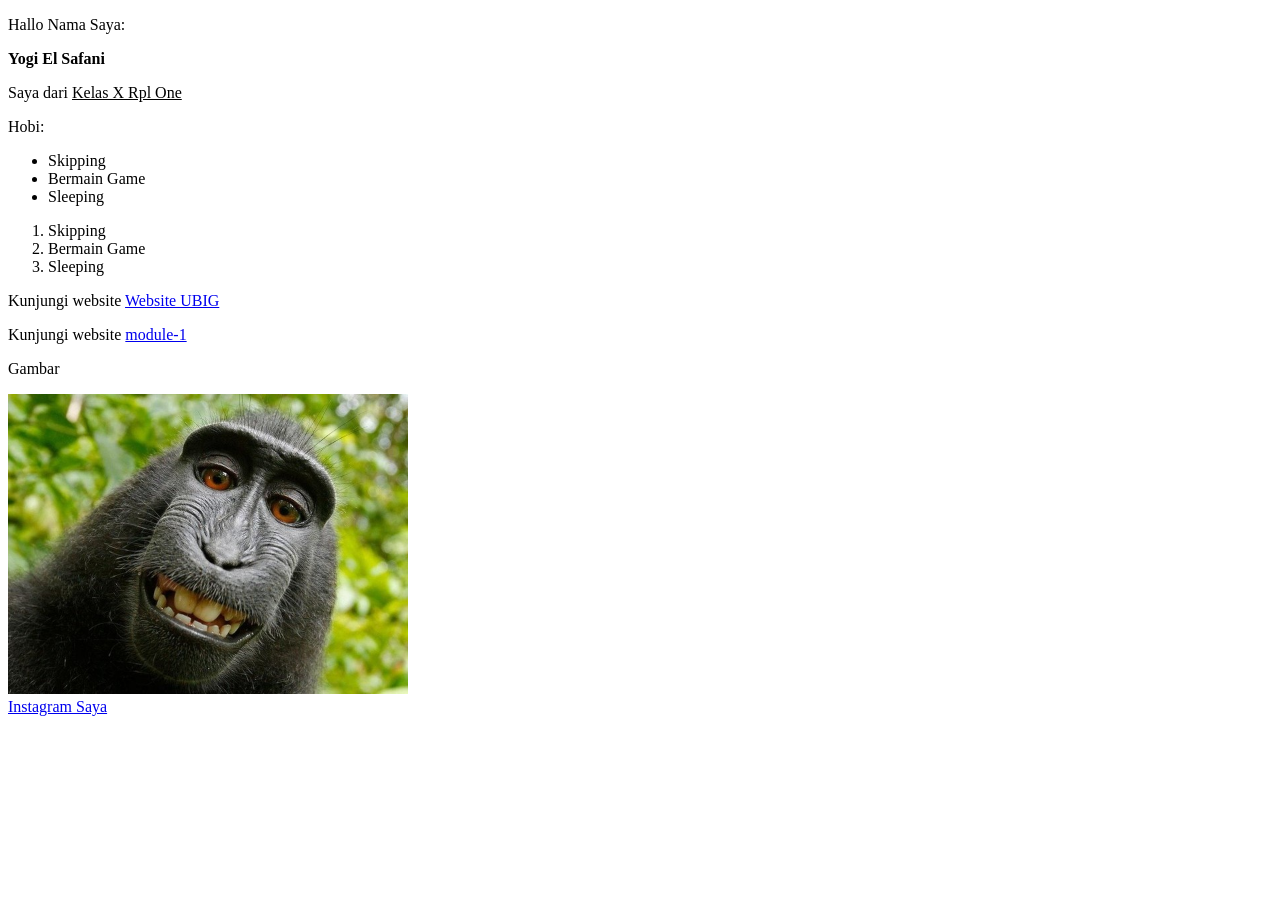
<file: index.html>
<!DOCTYPE html>
<html lang="en">
<head>
    <meta charset="UTF-8">
    <meta name="viewport" content="width=device-width, initial-scale=1.0">
    <title>Document</title>
</head>
<body>
    <p>Hallo Nama Saya:</p>
    <strong>Yogi El Safani</strong>
    <p>Saya dari <u>Kelas X Rpl One</u></p>

    <p>Hobi:</p>

    <ul>
        <li>Skipping</li>
        <li>Bermain Game</li>
        <li>Sleeping</li>
    </ul>
    
    <ol>
        <li>Skipping</li>
        <li>Bermain Game</li>
        <li>Sleeping</li>
    </ol>

    <p>Kunjungi website <a href="https://ubig.co.id">Website UBIG</a></p>
    <p>Kunjungi website <a href="module-1.html">module-1</a></p>
    <p>Gambar</p>

    <img src="image.png" alt="eror" height="300"> <br>
    <a href="https://instagram.com/yelsh4c">Instagram Saya</a>
</body>
</html>
</file>
